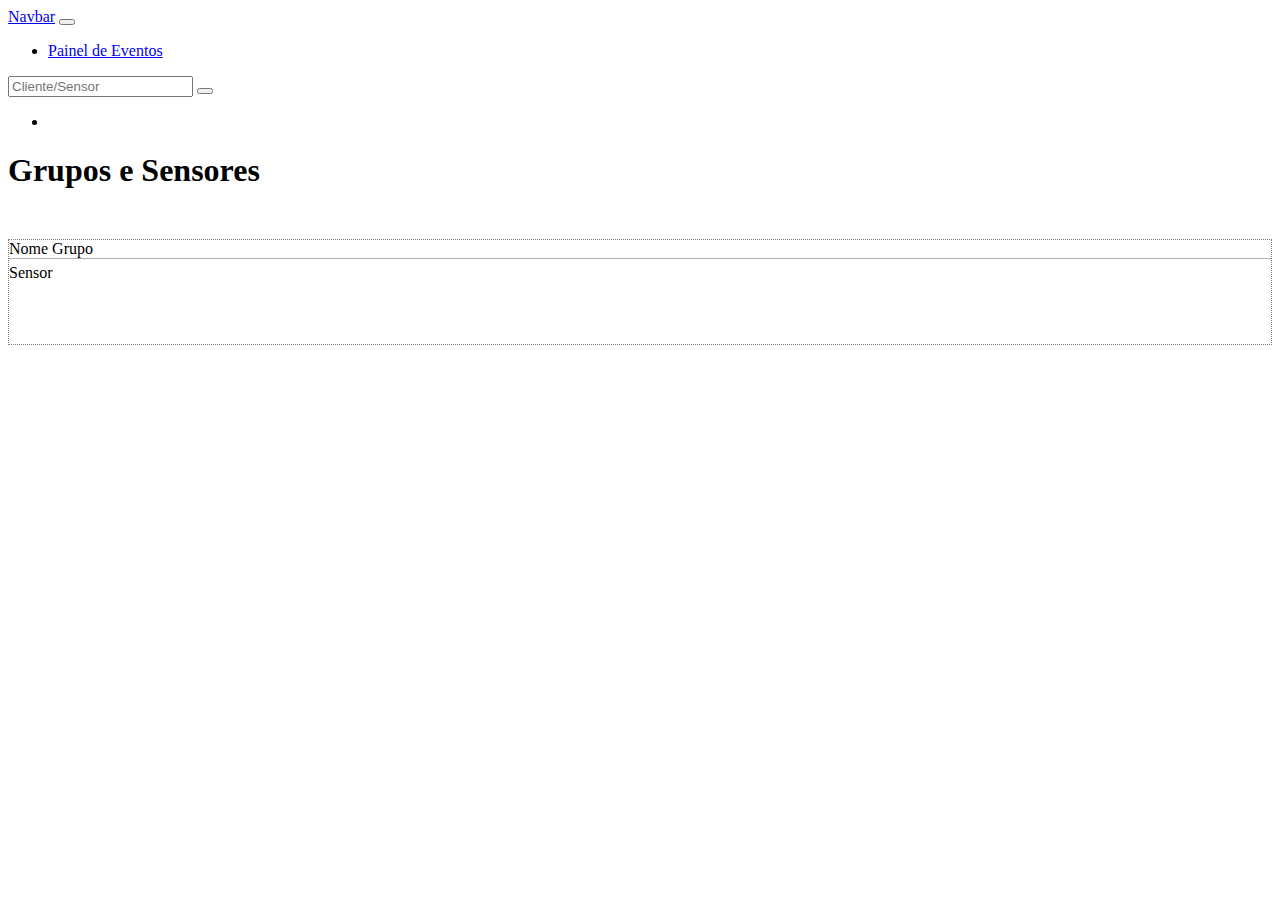
<file: PrototipoPainelGerencial/TelaGrupoSensores/TelaGrupoSensores.html>
<!DOCTYPE html>
<html lang="pt-BR">
<head>
    <meta charset="UTF-8">
    <meta name="viewport" content="width=device-width, initial-scale=1.0">

    <!-- CSS bootstrap -->
    <link rel="stylesheet" href="https://stackpath.bootstrapcdn.com/bootstrap/4.1.3/css/bootstrap.min.css" integrity="sha384-MCw98/SFnGE8fJT3GXwEOngsV7Zt27NXFoaoApmYm81iuXoPkFOJwJ8ERdknLPMO" crossorigin="anonymous">
    <!-- CSS Custom -->
    <link rel="stylesheet" href="style.css">
    <!-- CSS Font Awesome -->
    <link rel="stylesheet" href="https://use.fontawesome.com/releases/v5.5.0/css/all.css" integrity="sha384-B4dIYHKNBt8Bc12p+WXckhzcICo0wtJAoU8YZTY5qE0Id1GSseTk6S+L3BlXeVIU" crossorigin="anonymous">

    <title>Prototipo Login Painel Geral</title>
</head>
<body>

<!-- Navbar -->

<nav class="navbar navbar-expand-lg navbar-light bg-light">
    <a class="navbar-brand" href="#">Navbar</a>
    <button class="navbar-toggler" type="button" data-toggle="collapse" data-target="#navbarSupportedContent" aria-controls="navbarSupportedContent" aria-expanded="false" aria-label="Toggle navigation">
        <span class="navbar-toggler-icon"></span>
    </button>

    <div class="collapse navbar-collapse" id="navbarSupportedContent">
        <ul class="navbar-nav mr-auto">
            <li class="nav-item active">
                <a class="nav-link" href="/painelgeral">Painel de Eventos</a>
            </li>
        </ul>
        <div class="row" style="padding-right: 20px">
            <form class="form-inline my-2 my-lg-0">
                <div class="col-12 float-right ">
                    <input class="form-control mr-sm-2" type="search" placeholder="Cliente/Sensor">
                    <button class="btn btn-outline-info my-2 my-sm-0 float-right " type="submit"><i class="fas fa-search"></i></button>
                </div>
            </form>
            <ul class="navbar-nav mr-auto">
                <li class="nav-item" style="padding: 0 10px;">
                    <a class="btn btn-danger" href="#"><i class="fas fa-power-off"></i>     </a>
                </li>
            </ul>
        </div>
    </div>
</nav>

<h1 class="text-center">Grupos e Sensores</h1>

<div class="container" style="margin-top: 50px">
    <!-- IDEIA ABANDONADA POR ENQUANTO
    <div class="card" style="width: 33%;">
        <div class="card-header">
            Nome do Grupo
        </div>
            <div class="row col-12" style="border-bottom: 1px solid rgba(0,0,0,0.1)">
                <div class="col-10">
                <form class="form-group">
                    <label for="sensor-1">Sensor:</label>
                    <input id="sensor-1" type="text" class="form-control">
                </form>
                </div>
                <div class="col-2">
                    <a href="#"><i class="fas fa-cog d-inline float-right"></i></a>
                </div>
            </div>
    </div>
    -->

    <!-- IDEIA NOVA-->

    <div class="row">
        <div class="container col-md-4" style="border: 1px dotted rgba(0,0,0,0.5); padding-bottom: 20px">
            <div class="row">
                <div class="col-6">Nome Grupo</div>
            </div>
            <div class="corpo" style="border-top: 1px solid rgba(0,0,0,0.3); padding: 5px 0 10px 0">
                <div class="col-12">
                    <div class="row">
                        <div class="col-8">Sensor</div>
                        <div class="col-2">
                            <a href="#"><i class="fas fa-cog d-inline float-right"></i></a>
                        </div>
                        <div class="col-2">
                            <a href="#"><i class="fas fa-share-square d-inline float-right"></i></a>
                        </div>
                    </div>
                    <form class="form-group">
                        <input id="sensor-1" type="text" class="form-control">
                    </form>
                </div>
            </div>
        </div>
    </div>
</div>

<script src="https://stackpath.bootstrapcdn.com/bootstrap/4.1.3/js/bootstrap.min.js" integrity="sha384-ChfqqxuZUCnJSK3+MXmPNIyE6ZbWh2IMqE241rYiqJxyMiZ6OW/JmZQ5stwEULTy" crossorigin="anonymous"></script>
<script src="https://code.jquery.com/jquery-3.3.1.slim.min.js" integrity="sha384-q8i/X+965DzO0rT7abK41JStQIAqVgRVzpbzo5smXKp4YfRvH+8abtTE1Pi6jizo" crossorigin="anonymous"></script>
<script src="https://cdnjs.cloudflare.com/ajax/libs/popper.js/1.14.3/umd/popper.min.js" integrity="sha384-ZMP7rVo3mIykV+2+9J3UJ46jBk0WLaUAdn689aCwoqbBJiSnjAK/l8WvCWPIPm49" crossorigin="anonymous"></script>

<script>


</script>

</body>
</file>
<file: PrototipoPainelGerencial/TelaGrupoSensores/style.css>
input[type=text] {
    border: none;
    background-color: none;
    outline: 0;
    font-size: 25px;
    width: 300px;
    height: 30px;
}

input[type=text]:focus {
    border: none;
    background-color: none;
    outline: 0;
    width: 300px;
    height: 30px;
}

.center {
    height: 40px;
    width: 300px;
    overflow: auto;
    margin: auto;
    position: absolute;
    top: 0; left: 0; bottom: 0; right: 0;
}
</file>
